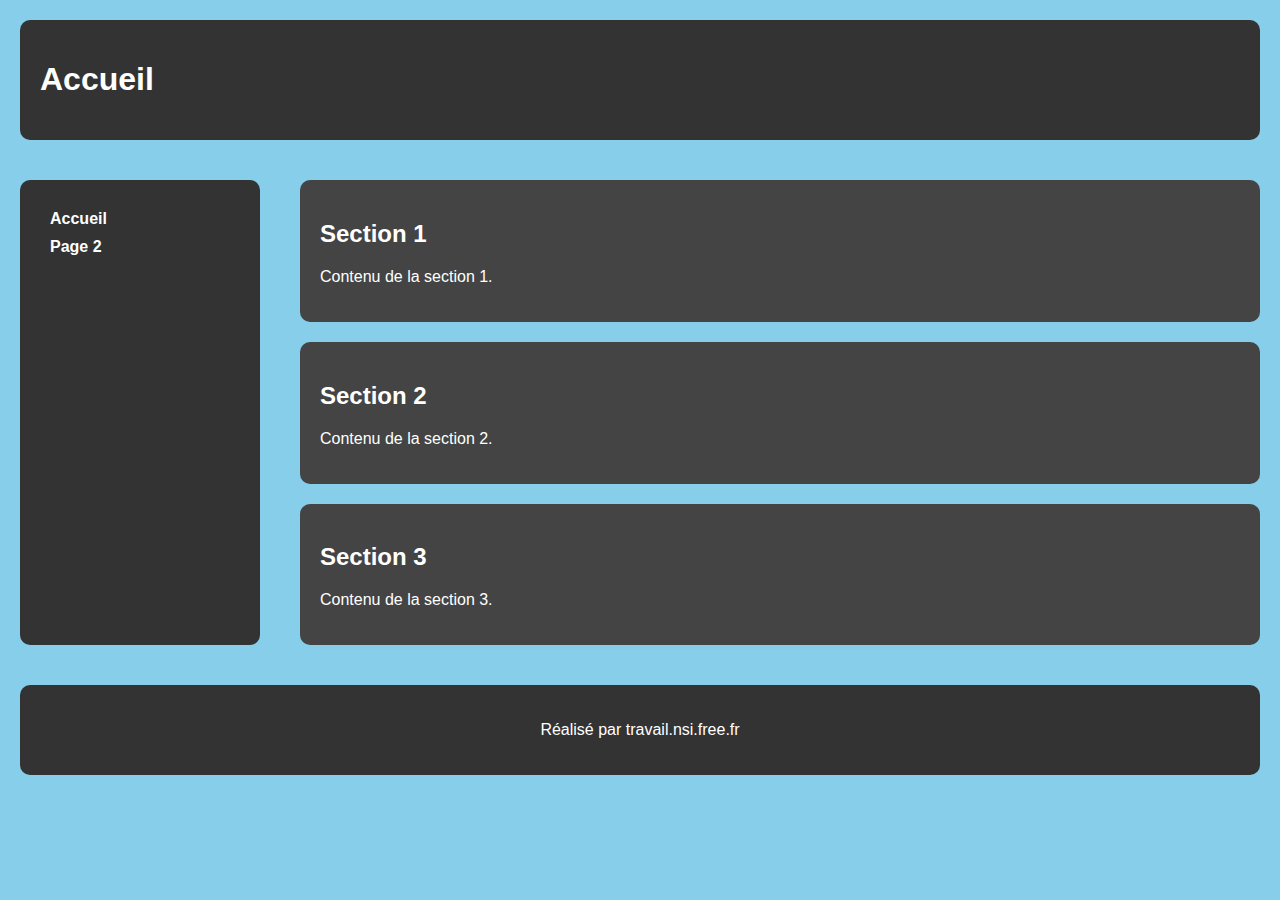
<file: <SNT>/WEB/site1/index.html>
<!DOCTYPE html>
<html lang="fr">

<head>
    <meta charset="UTF-8">
    <meta name="viewport" content="width=device-width, initial-scale=1.0">
    <link rel="stylesheet" href="style.css">
    <title>Accueil</title>
</head>

<body>
    <div class="container">
        <header>
            <h1>Accueil</h1>
        </header>

        <div class="main-content">
            <nav>
                <ul>
                    <li><a href="index.html">Accueil</a></li>
                    <li><a href="page2.html">Page 2</a></li>
                </ul>
            </nav>

            <div class="content">
                <section>
                    <h2>Section 1</h2>
                    <p>Contenu de la section 1.</p>
                </section>

                <section>
                    <h2>Section 2</h2>
                    <p>Contenu de la section 2.</p>
                </section>

                <section>
                    <h2>Section 3</h2>
                    <p>Contenu de la section 3.</p>
                </section>
            </div>
        </div>

        <footer>
            <p>Réalisé par travail.nsi.free.fr</p>
        </footer>
    </div>
</body>

</html>
</file>
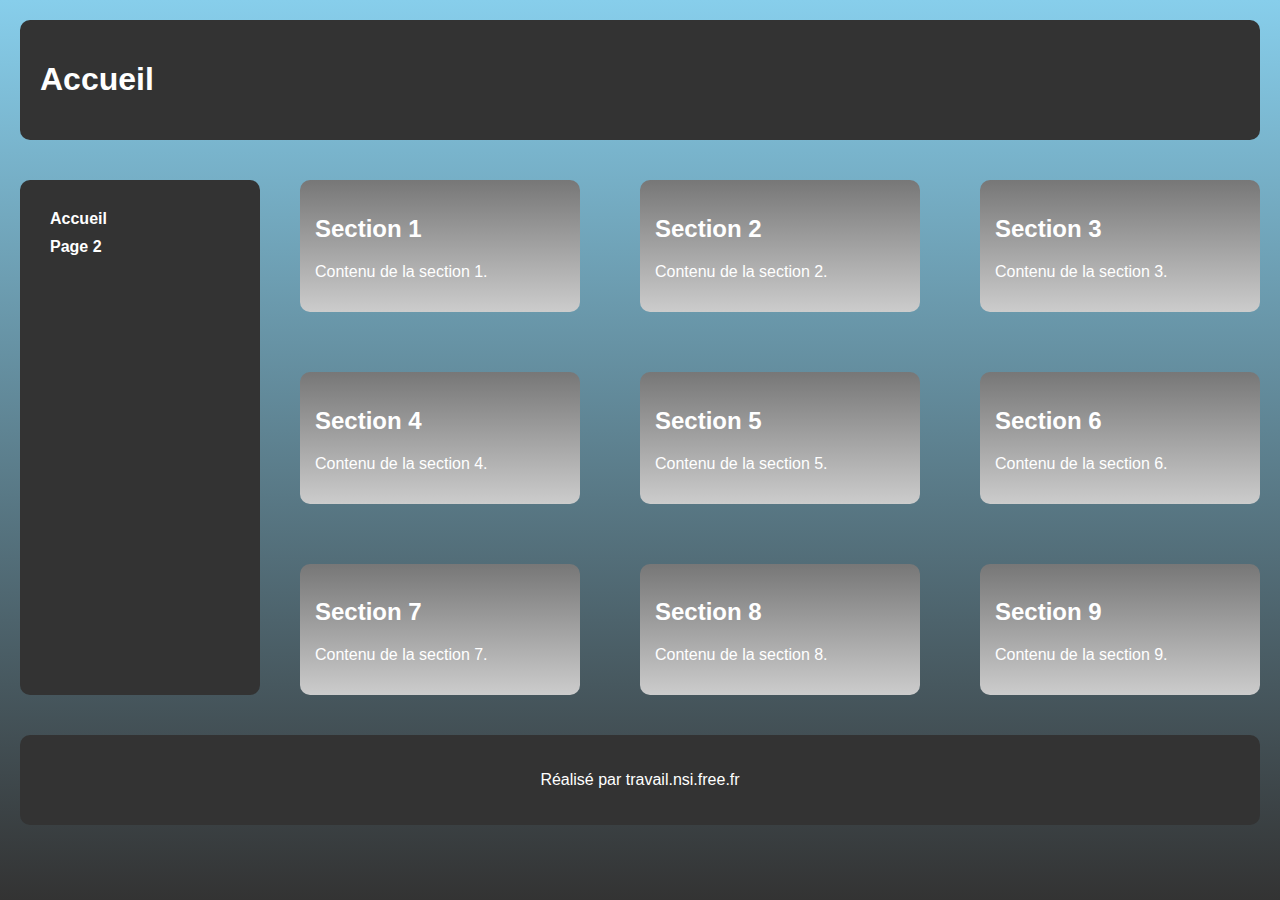
<file: <SNT>/WEB/site2/index.html>
<!DOCTYPE html>
<html lang="fr">

<head>
    <meta charset="UTF-8">
    <meta name="viewport" content="width=device-width, initial-scale=1.0">
    <link rel="stylesheet" href="style.css">
    <title>Accueil</title>
</head>

<body>
    <div class="container">
        <header>
            <h1>Accueil</h1>
        </header>

        <div class="main-content">
            <nav>
                <ul>
                    <li><a href="index.html">Accueil</a></li>
                    <li><a href="page2.html">Page 2</a></li>
                </ul>
            </nav>

            <div class="content">
                <!-- Première ligne -->
                <section>
                    <h2>Section 1</h2>
                    <p>Contenu de la section 1.</p>
                </section>

                <section>
                    <h2>Section 2</h2>
                    <p>Contenu de la section 2.</p>
                </section>

                <section>
                    <h2>Section 3</h2>
                    <p>Contenu de la section 3.</p>
                </section>

                <!-- Deuxième ligne -->
                <section>
                    <h2>Section 4</h2>
                    <p>Contenu de la section 4.</p>
                </section>

                <section>
                    <h2>Section 5</h2>
                    <p>Contenu de la section 5.</p>
                </section>

                <section>
                    <h2>Section 6</h2>
                    <p>Contenu de la section 6.</p>
                </section>

                <!-- Troisième ligne -->
                <section>
                    <h2>Section 7</h2>
                    <p>Contenu de la section 7.</p>
                </section>

                <section>
                    <h2>Section 8</h2>
                    <p>Contenu de la section 8.</p>
                </section>

                <section>
                    <h2>Section 9</h2>
                    <p>Contenu de la section 9.</p>
                </section>
            </div>
        </div>

        <footer>
            <p>Réalisé par travail.nsi.free.fr</p>
        </footer>
    </div>
</body>

</html>
</file>
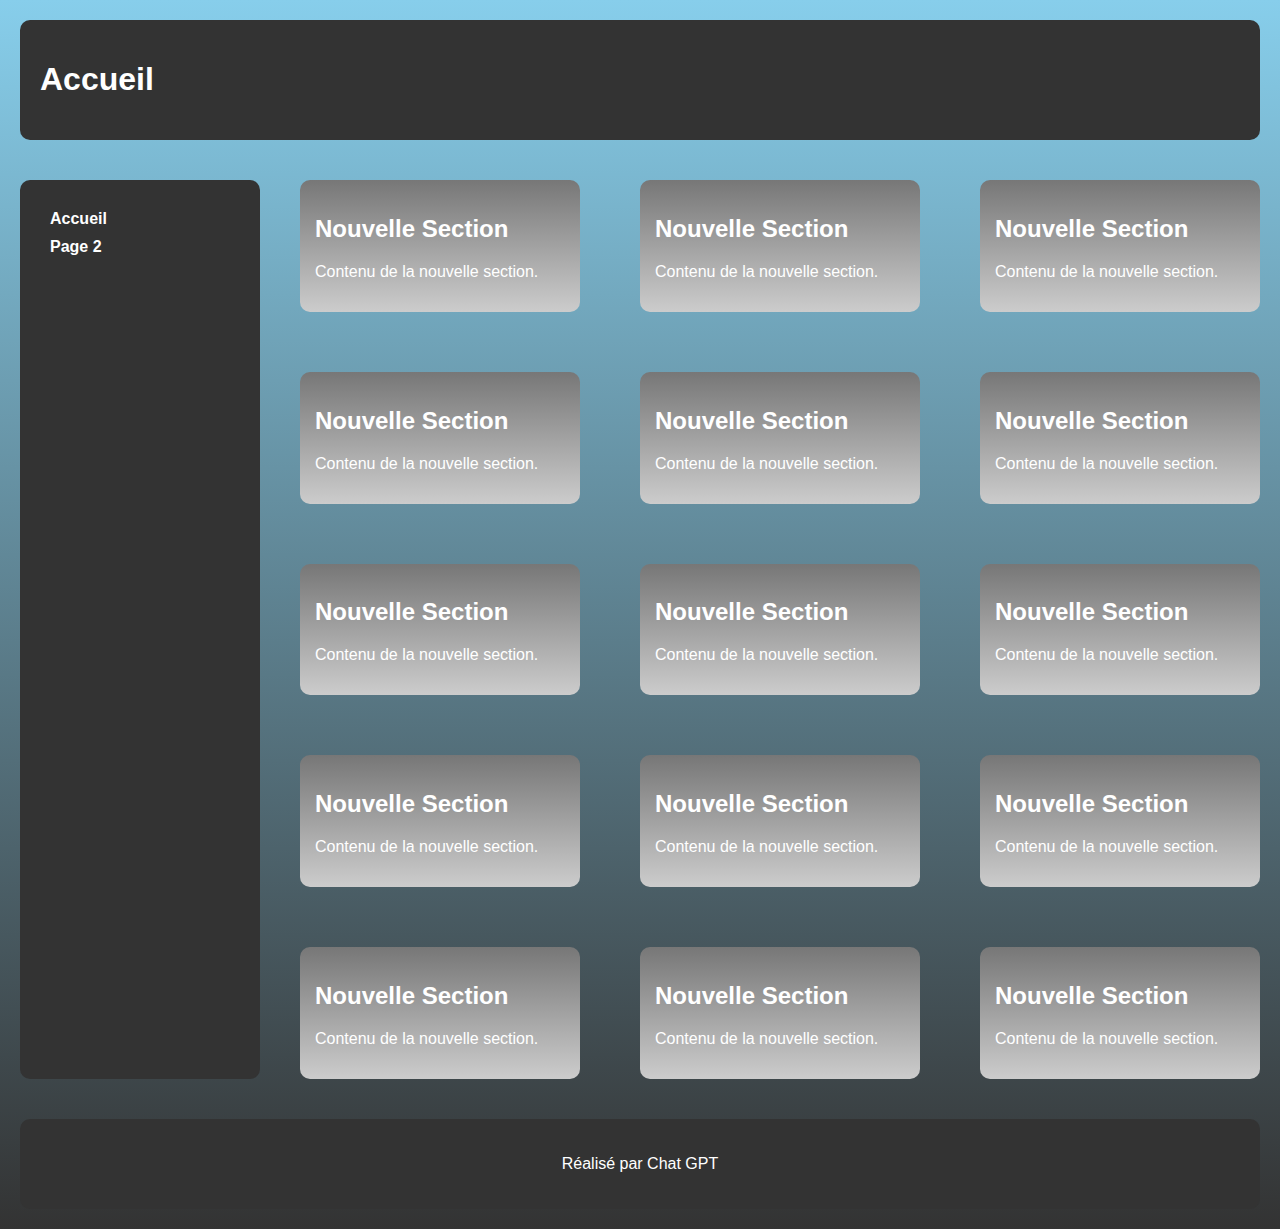
<file: <SNT>/WEB/site3/index.html>
<!DOCTYPE html>
<html lang="fr">

<head>
    <meta charset="UTF-8">
    <meta name="viewport" content="width=device-width, initial-scale=1.0">
    <link rel="stylesheet" href="style.css">
    <title>Accueil</title>
</head>

<body>
    <div class="container">
        <header>
            <h1>Accueil</h1>
        </header>

        <div class="main-content">
            <nav>
                <ul>
                    <li><a href="index.html">Accueil</a></li>
                    <li><a href="page2.html">Page 2</a></li>
                </ul>
            </nav>

            <div class="content infinite-scroll">
                <!-- Vos sections ici -->
                <!-- ... -->
            </div>
        </div>

        <footer>
            <p>Réalisé par Chat GPT</p>
        </footer>
    </div>

    <!-- Ajoutez la balise script à la fin de la balise body -->
    <script src="infini.js"></script>
</body>

</html>
</file>
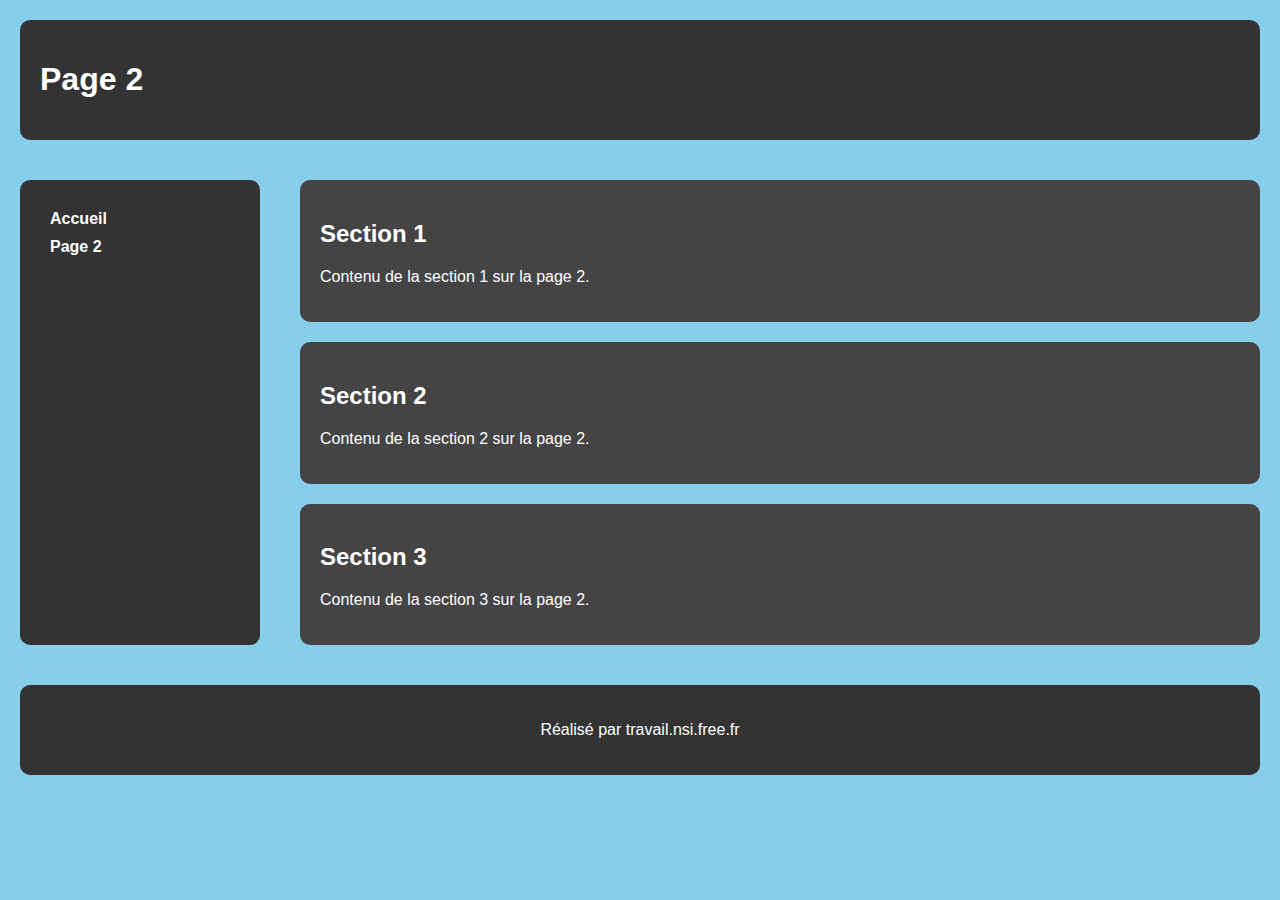
<file: <SNT>/WEB/site1/page2.html>
<!DOCTYPE html>
<html lang="fr">

<head>
    <meta charset="UTF-8">
    <meta name="viewport" content="width=device-width, initial-scale=1.0">
    <link rel="stylesheet" href="style.css">
    <title>Page 2</title>
</head>

<body>
    <div class="container">
        <header>
            <h1>Page 2</h1>
        </header>

        <div class="main-content">
            <nav>
                <ul>
                    <li><a href="index.html">Accueil</a></li>
                    <li><a href="page2.html">Page 2</a></li>
                </ul>
            </nav>

            <div class="content">
                <section>
                    <h2>Section 1</h2>
                    <p>Contenu de la section 1 sur la page 2.</p>
                </section>

                <section>
                    <h2>Section 2</h2>
                    <p>Contenu de la section 2 sur la page 2.</p>
                </section>

                <section>
                    <h2>Section 3</h2>
                    <p>Contenu de la section 3 sur la page 2.</p>
                </section>
            </div>
        </div>

        <footer>
            <p>Réalisé par travail.nsi.free.fr</p>
        </footer>
    </div>
</body>

</html>
</file>
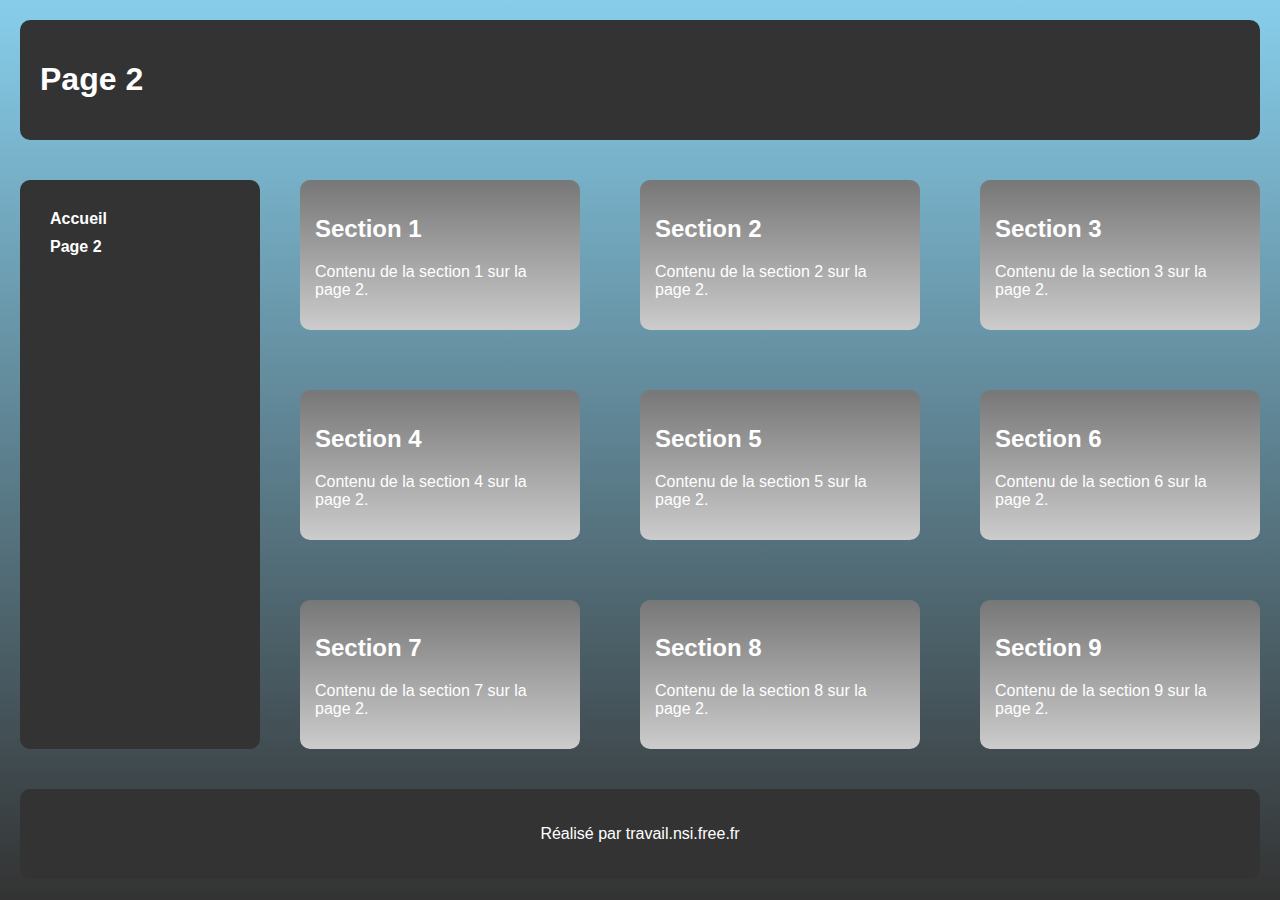
<file: <SNT>/WEB/site2/page2.html>
<!DOCTYPE html>
<html lang="fr">

<head>
    <meta charset="UTF-8">
    <meta name="viewport" content="width=device-width, initial-scale=1.0">
    <link rel="stylesheet" href="style.css">
    <title>Page 2</title>
</head>

<body>
    <div class="container">
        <header>
            <h1>Page 2</h1>
        </header>

        <div class="main-content">
            <nav>
                <ul>
                    <li><a href="index.html">Accueil</a></li>
                    <li><a href="page2.html">Page 2</a></li>
                </ul>
            </nav>

            <div class="content">
                <!-- Première ligne -->
                <section>
                    <h2>Section 1</h2>
                    <p>Contenu de la section 1 sur la page 2.</p>
                </section>

                <section>
                    <h2>Section 2</h2>
                    <p>Contenu de la section 2 sur la page 2.</p>
                </section>

                <section>
                    <h2>Section 3</h2>
                    <p>Contenu de la section 3 sur la page 2.</p>
                </section>

                <!-- Deuxième ligne -->
                <section>
                    <h2>Section 4</h2>
                    <p>Contenu de la section 4 sur la page 2.</p>
                </section>

                <section>
                    <h2>Section 5</h2>
                    <p>Contenu de la section 5 sur la page 2.</p>
                </section>

                <section>
                    <h2>Section 6</h2>
                    <p>Contenu de la section 6 sur la page 2.</p>
                </section>

                <!-- Troisième ligne -->
                <section>
                    <h2>Section 7</h2>
                    <p>Contenu de la section 7 sur la page 2.</p>
                </section>

                <section>
                    <h2>Section 8</h2>
                    <p>Contenu de la section 8 sur la page 2.</p>
                </section>

                <section>
                    <h2>Section 9</h2>
                    <p>Contenu de la section 9 sur la page 2.</p>
                </section>
            </div>
        </div>

        <footer>
            <p>Réalisé par travail.nsi.free.fr</p>
        </footer>
    </div>
</body>

</html>
</file>
<file: <SNT>/WEB/site1/style.css>
body {
    background-color: #87CEEB;
    color: #ffffff;
    font-family: Arial, sans-serif;
    margin: 0;
    display: flex;
    flex-direction: column;
    min-height: 100vh;
}

.container {
    flex: 1;
    display: flex;
    flex-direction: column;
}

header, nav, section, footer {
    margin: 20px;
    padding: 20px;
    border-radius: 10px;
}

header, footer {
    background-color: #333;
}

nav {
    background-color: #333;
    width: 200px;
    flex-shrink: 0;
}

nav ul {
    list-style: none;
    padding: 0;
    margin: 0;
}

nav a {
    text-decoration: none;
    color: #ffffff;
    margin: 10px;
    font-weight: bold;
    display: block;
}

.main-content {
    display: flex;
}

.content {
    flex: 1;
}

section {
    background-color: #444;
}

footer {
    text-align: center;
}
</file>
<file: <SNT>/WEB/site2/style.css>
body {
    background: linear-gradient(#87CEEB, #333); /* Dégradé de bleu ciel à bleu foncé */
    color: #ffffff;
    font-family: Arial, sans-serif;
    margin: 0;
    display: flex;
    flex-direction: column;
    min-height: 100vh;
}

.container {
    flex: 1;
    display: flex;
    flex-direction: column;
}

header, nav, section, footer {
    margin: 20px;
    padding: 20px;
    border-radius: 10px;
}

header, footer {
    background-color: #333;
}

nav {
    background-color: #333;
    width: 200px;
    flex-shrink: 0;
}

nav ul {
    list-style: none;
    padding: 0;
    margin: 0;
}

nav a {
    text-decoration: none;
    color: #ffffff;
    margin: 10px;
    font-weight: bold;
    display: block;
    transition: color 0.3s, transform 0.3s;
}

nav a:hover {
    color: gold;
}

.main-content {
    display: flex;
}

.content {
    flex: 1;
    display: grid;
    grid-template-columns: repeat(3, 1fr);
    gap: 20px;
}

section {
    background: linear-gradient(#777, #ccc); /* Dégradé de gris moyen à gris clair */
    padding: 15px;
    transition: transform 0.3s;
}

section:hover {
    transform: scale(1.05); /* Effet de grossissement au survol */
}

footer {
    text-align: center;
}

nav a {
    text-decoration: none;
    color: #ffffff;
    margin: 10px;
    font-weight: bold;
    display: block;
    transition: color 0.3s, transform 0.3s, font-size 0.3s; /* Ajout de font-size à la transition */
}

nav a:hover {
    color: gold;
    font-size: 1.1em; /* Agrandissement du font size au survol */
    transform: scale(1.05);
}
</file>
<file: <SNT>/WEB/site3/style.css>
body {
    background: linear-gradient(#87CEEB, #333); /* Dégradé de bleu ciel à bleu foncé */
    color: #ffffff;
    font-family: Arial, sans-serif;
    margin: 0;
    display: flex;
    flex-direction: column;
    min-height: 100vh;
}

.container {
    flex: 1;
    display: flex;
    flex-direction: column;
}

header, nav, section, footer {
    margin: 20px;
    padding: 20px;
    border-radius: 10px;
}

header, footer {
    background-color: #333;
}

nav {
    background-color: #333;
    width: 200px;
    flex-shrink: 0;
}

nav ul {
    list-style: none;
    padding: 0;
    margin: 0;
}

nav a {
    text-decoration: none;
    color: #ffffff;
    margin: 10px;
    font-weight: bold;
    display: block;
    transition: color 0.3s, transform 0.3s;
}

nav a:hover {
    color: gold;
}

.main-content {
    display: flex;
}

.content {
    flex: 1;
    display: grid;
    grid-template-columns: repeat(3, 1fr);
    gap: 20px;
}

section {
    background: linear-gradient(#777, #ccc); /* Dégradé de gris moyen à gris clair */
    padding: 15px;
    transition: transform 0.3s;
}

section:hover {
    transform: scale(1.05); /* Effet de grossissement au survol */
}

footer {
    text-align: center;
}

nav a {
    text-decoration: none;
    color: #ffffff;
    margin: 10px;
    font-weight: bold;
    display: block;
    transition: color 0.3s, transform 0.3s, font-size 0.3s; /* Ajout de font-size à la transition */
}

nav a:hover {
    color: gold;
    font-size: 1.1em; /* Agrandissement du font size au survol */
    transform: scale(1.05);
}
</file>
